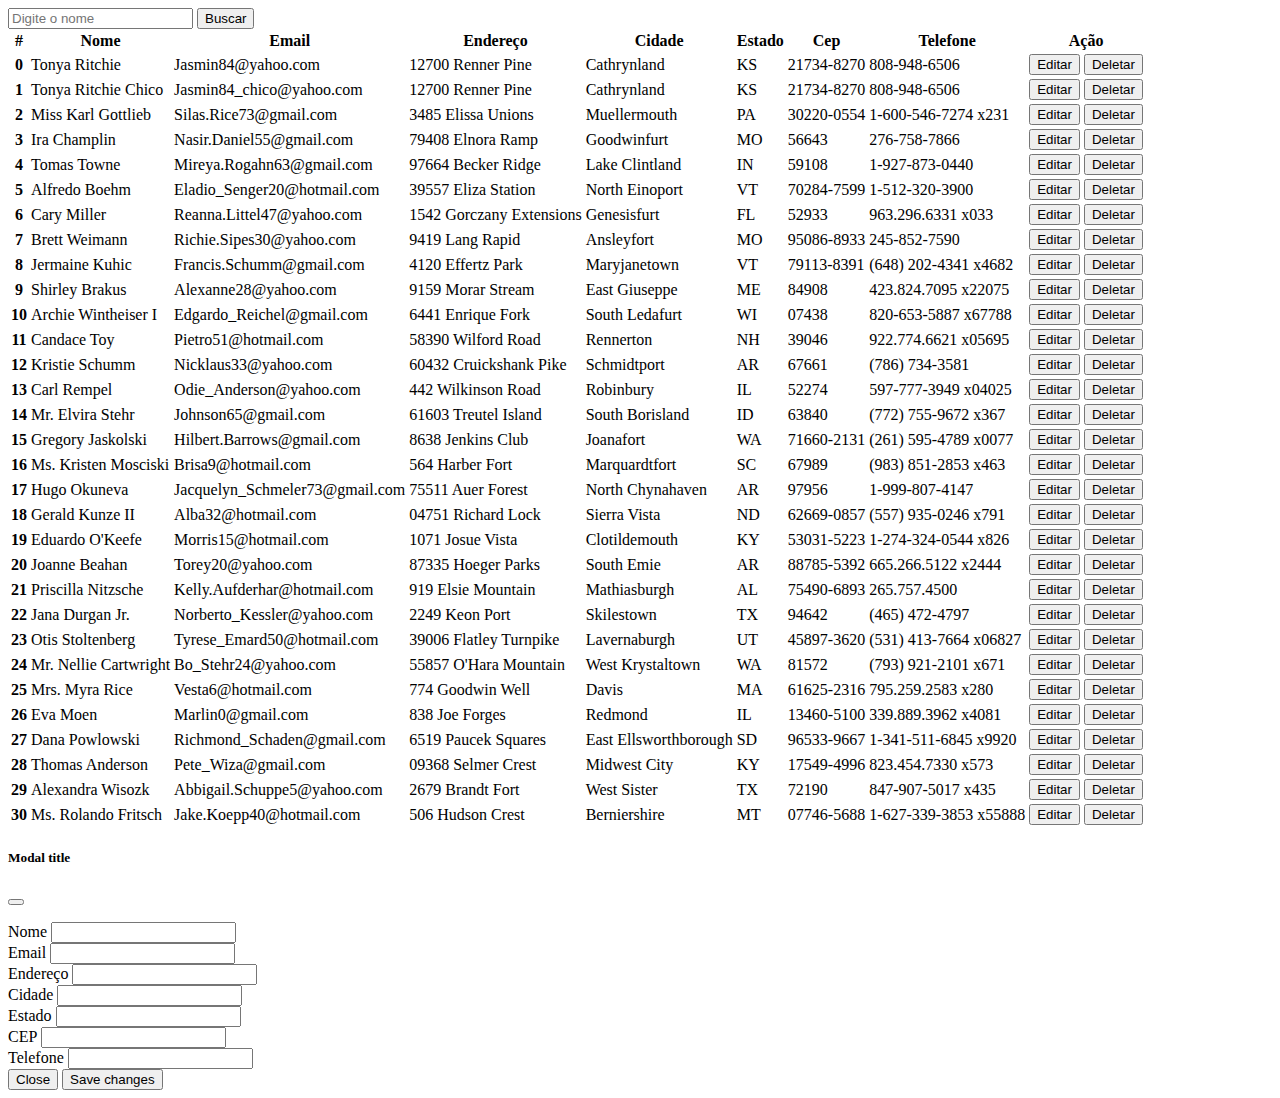
<file: Aryfer7/index.html>
<!DOCTYPE html>
<html lang="en">

<head>
    <meta charset="UTF-8">
    <meta name="viewport" content="width=device-width, initial-scale=1.0">
    <title>Document</title>

    <link href="https://cdn.jsdelivr.net/npm/bootstrap@5.3.2/dist/css/bootstrap.min.css" rel="stylesheet"
        integrity="sha384-T3c6CoIi6uLrA9TneNEoa7RxnatzjcDSCmG1MXxSR1GAsXEV/Dwwykc2MPK8M2HN" crossorigin="anonymous">

    <link rel="stylesheet" href="style.css">
</head>

<body>

    <main class="container m-5">
        <div class="row">
            <!-- barra de pesquisa -->
            <nav class="navbar bg-body-tertiary">
                <div class="container-fluid">
                    <div class="d-flex col-12">
                        <input id="pesquisar" class="form-control me-2" type="search" placeholder="Digite o nome"
                            aria-label="Search">
                        <button class="btn btn-outline-success" type="submit" onclick="buscar()">Buscar</button>
                    </div>
                </div>
            </nav>
            <!-- tabela de clientes -->
            <table class="table">
                <thead>
                    <tr>
                        <th scope="col">#</th>
                        <th scope="col">Nome</th>
                        <th scope="col">Email</th>
                        <th scope="col">Endereço</th>
                        <th scope="col">Cidade</th>
                        <th scope="col">Estado</th> <!-- validar se é UF -->
                        <th scope="col">Cep</th>
                        <th scope="col">Telefone</th>
                        <th scope="col">Ação</th>
                    </tr>
                </thead>
                <tbody>

                </tbody>
            </table>
        </div>
    </main>

    <!-- Modal -->
    <div class="modal" id="infor" tabindex="-1">
        <div class="modal-dialog">
            <div class="modal-content">
                <div class="modal-header">
                    <h5 id="infor-title" class="modal-title">Modal title</h5>
                    <button type="button" class="btn-close" data-bs-dismiss="modal" aria-label="Close"></button>
                </div>
                <div class="modal-body">
                    <p id="infor-descricao" class="d-none"></p>
                    <!-- Formulario -->
                    <form id="infor-form" class="d-block">
                        <div class="mb-3">
                            <label for="infor-name" class="form-label">Nome</label>
                            <input type="text" class="form-control" id="infor-name">
                        </div>
                        <div class="mb-3">
                            <label for="infor-email" class="form-label">Email</label>
                            <input type="email" class="form-control" id="infor-email">
                        </div>
                        <div class="mb-3">
                            <label for="infor-address" class="form-label">Endereço</label>
                            <input type="text" class="form-control" id="infor-address">
                        </div>
                        <div class="mb-3">
                            <label for="infor-city" class="form-label">Cidade</label>
                            <input type="text" class="form-control" id="infor-city">
                        </div>
                        <div class="mb-3">
                            <label for="infor-state" class="form-label">Estado</label>
                            <input type="text" class="form-control" id="infor-state">
                        </div>
                        <div class="mb-3">
                            <label for="infor-cep" class="form-label">CEP</label>
                            <input type="text" class="form-control" id="infor-cep">
                        </div>
                        <div class="mb-3">
                            <label for="infor-phoneNumber" class="form-label">Telefone</label>
                            <input type="text" class="form-control" id="infor-phoneNumber">
                        </div>
                    </form>
                </div>
                <div class="modal-footer">
                    <button type="button" id="infor-close"  class="btn btn-secondary" data-bs-dismiss="modal">Close</button>
                    <button id="enviar" data-type="" type="button" class="btn btn-primary">Save changes</button>
                </div>
            </div>
        </div>
    </div>

    <script src="./script.js"></script>
    <script src="https://cdn.jsdelivr.net/npm/bootstrap@5.3.2/dist/js/bootstrap.bundle.min.js"
        integrity="sha384-C6RzsynM9kWDrMNeT87bh95OGNyZPhcTNXj1NW7RuBCsyN/o0jlpcV8Qyq46cDfL"
        crossorigin="anonymous"></script>
</body>

</html>
</file>
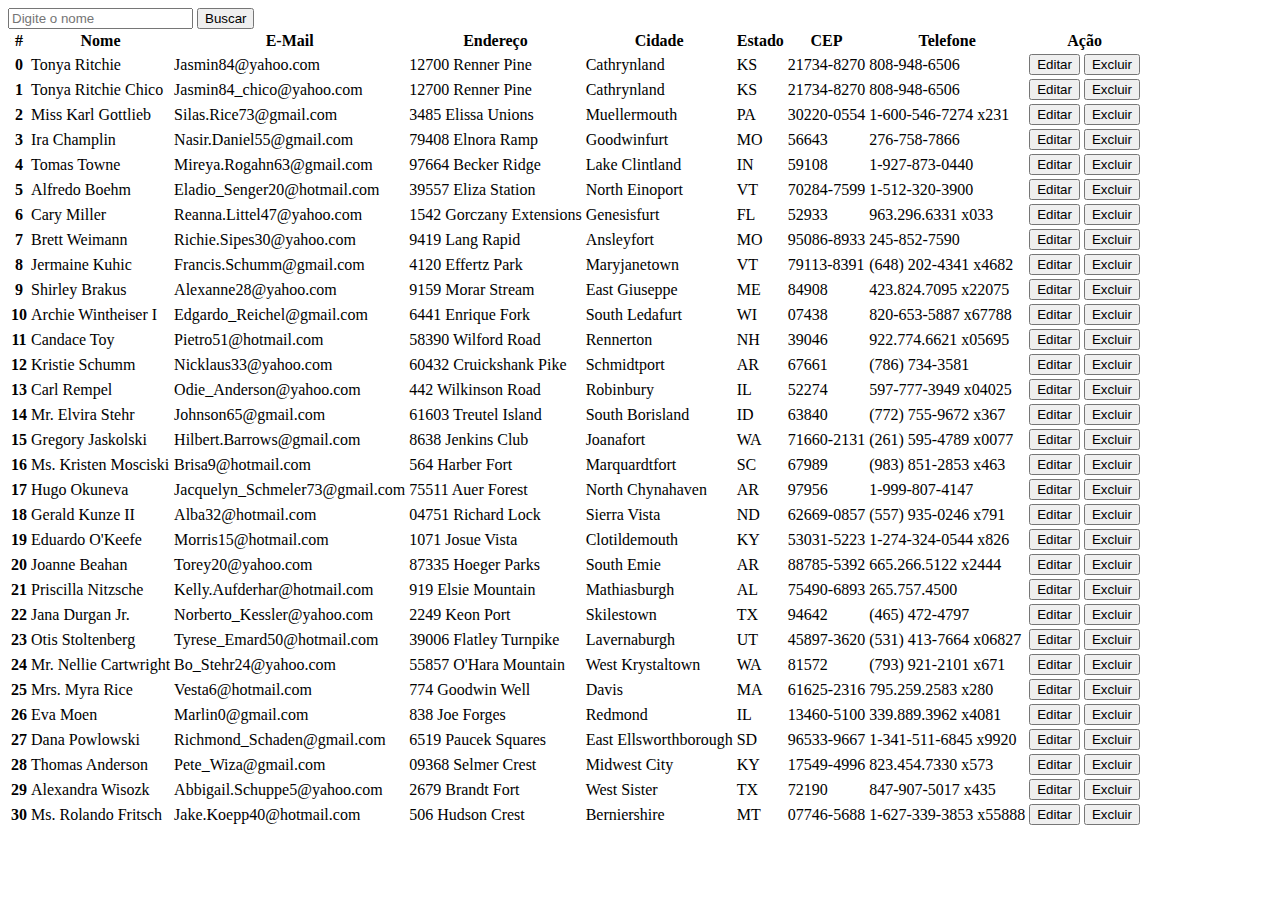
<file: lucivandosousa/index.html>
<!DOCTYPE html>
<html lang="pt-br">
  <head>
    <meta charset="UTF-8" />
    <meta name="viewport" content="width=device-width, initial-scale=1.0" />
    <link
      href="https://cdn.jsdelivr.net/npm/bootstrap@5.0.2/dist/css/bootstrap.min.css"
      rel="stylesheet"
      integrity="sha384-EVSTQN3/azprG1Anm3QDgpJLIm9Nao0Yz1ztcQTwFspd3yD65VohhpuuCOmLASjC"
      crossorigin="anonymous"
    />
    <script
      src="https://cdn.jsdelivr.net/npm/bootstrap@5.0.2/dist/js/bootstrap.bundle.min.js"
      integrity="sha384-MrcW6ZMFYlzcLA8Nl+NtUVF0sA7MsXsP1UyJoMp4YLEuNSfAP+JcXn/tWtIaxVXM"
      crossorigin="anonymous"
    ></script>
    <title>Desafio DOM</title>
  </head>
  <body>
    <main class="container m-5">
      <div class="row">
        <nav class="navbar bg-body-tertiary">
          <div class="container-fluid">
            <div class="d-flex col-12">
              <input
                id="pesquisar"
                class="form-control me-2"
                type="search"
                placeholder="Digite o nome"
                aria-label="Search"
              />
              <button class="btn btn-outline-success" type="submit" onclick="buscar()">
                Buscar
              </button>
            </div>
          </div>
        </nav>
      </div>
      <div class="row m-5">
        <table class="table">
          <thead>
            <tr>
              <th scope="col">#</th>
              <th scope="col">Nome</th>
              <th scope="col">E-Mail</th>
              <th scope="col">Endereço</th>
              <th scope="col">Cidade</th>
              <th scope="col">Estado</th>
              <th scope="col">CEP</th>
              <th scope="col">Telefone</th>
              <th scope="col">Ação</th>
            </tr>
          </thead>
          <tbody>
          </tbody>
        </table>
      </div>
    </main>
    <script src="./script.js"></script>
  </body>
</html>
</file>
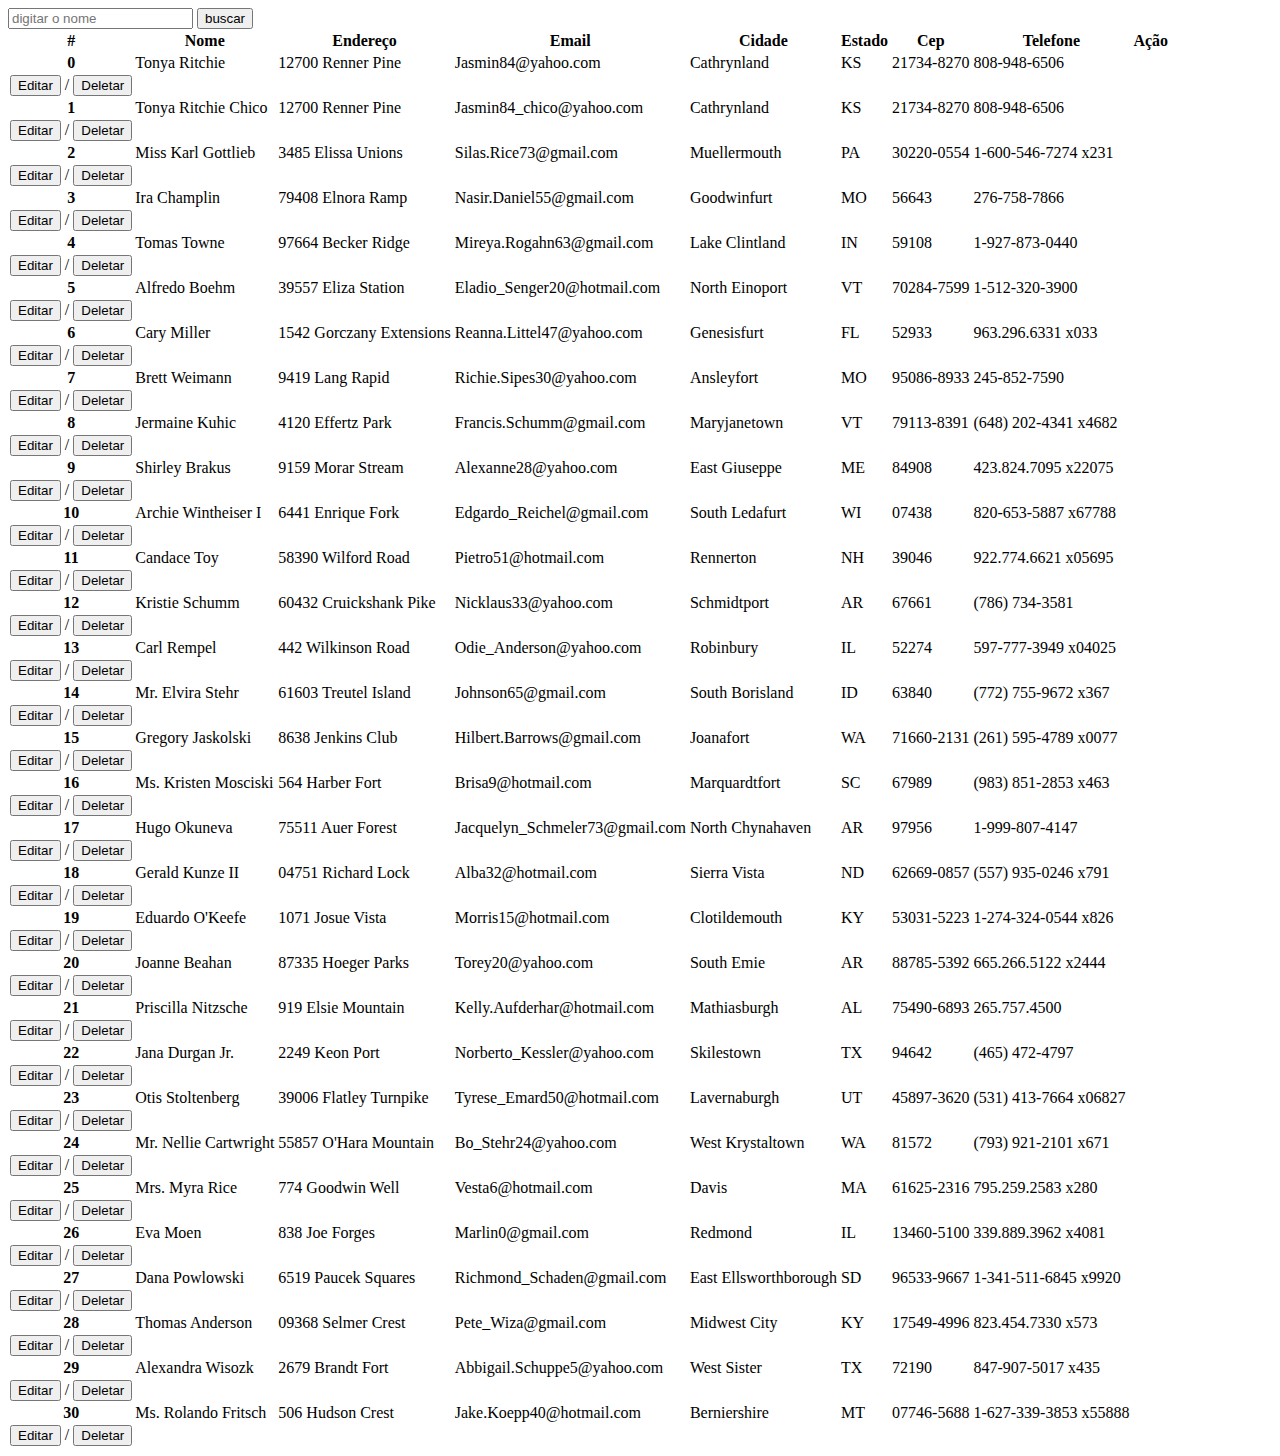
<file: thiago/index.html>
<!DOCTYPE html>
<html lang="pt-br">
<head>
    <meta charset="UTF-8">
    <meta name="viewport" content="width=device-width, initial-scale=1.0">
    <title>Document</title>
    <link href="https://cdn.jsdelivr.net/npm/bootstrap@5.3.2/dist/css/bootstrap.min.css" rel="stylesheet" integrity="sha384-T3c6CoIi6uLrA9TneNEoa7RxnatzjcDSCmG1MXxSR1GAsXEV/Dwwykc2MPK8M2HN" crossorigin="anonymous">
</head>
<body>
    
    <main class="container">
        <div class="row">
            <nav class="navbar bg-body-tertiary">
                <div class="container-fluid">
                    <div class="d-flex col-12" >
                     <input id="pesquisar" class="form-control me-2" type="search" placeholder="digitar o nome" aria-label="Digitar o nome">
                     <button class="btn btn-outline-success" type="submit" onclick="buscar()">buscar</button>
                    </div>
                </div>
              </nav>
        </div>

        <nav>

            <table class="table">
                <thead>
                  <tr>
                    <th scope="col">#</th>
                    <th scope="col">Nome</th>
                    <th scope="col">Endereço</th>
                    <th scope="col">Email</th>
                    <th scope="col">Cidade</th>
                    <th scope="col">Estado</th>
                    <th scope="col">Cep</th>
                    <th scope="col">Telefone</th>
                    <th scope="col">Ação</th>
                  </tr>
                </thead>
                <tbody>
                  <tr>
                    <th scope="row">1</th>
                    <td>Thiago</td>
                    <td>Passare</td>
                    <td>thiagolpezzi@gmail.com</td>
                    <td>Fortaleza</td>
                    <td>CE</td>
                    <td>60000</td>
                    <td>5555</td>
                    <td>
                        <button id="editar" type="button" class="btn btn-primary">Editar</button>
                        /
                        <button id="deletar" type="button" class="btn btn-danger">Deletar</button>


                    </td>
                  </tr>
                </tbody>
              </table>

        </nav>

    </main>




    <script src="js.js"></script>
    <script src="https://cdn.jsdelivr.net/npm/@popperjs/core@2.11.8/dist/umd/popper.min.js" integrity="sha384-I7E8VVD/ismYTF4hNIPjVp/Zjvgyol6VFvRkX/vR+Vc4jQkC+hVqc2pM8ODewa9r" crossorigin="anonymous"></script>

    <script src="https://cdn.jsdelivr.net/npm/bootstrap@5.3.2/dist/js/bootstrap.min.js" integrity="sha384-BBtl+eGJRgqQAUMxJ7pMwbEyER4l1g+O15P+16Ep7Q9Q+zqX6gSbd85u4mG4QzX+" crossorigin="anonymous"></script>
</body>
</html>
</file>
<file: Aryfer7/style.css>
/* "name": "Tonya Ritchie",
"email": "Jasmin84@yahoo.com",
"address": "12700 Renner Pine",
"city": "Cathrynland",
"state": "KS",
"cep": "21734-8270",
"phoneNumber": "808-948-6506" */
</file>
